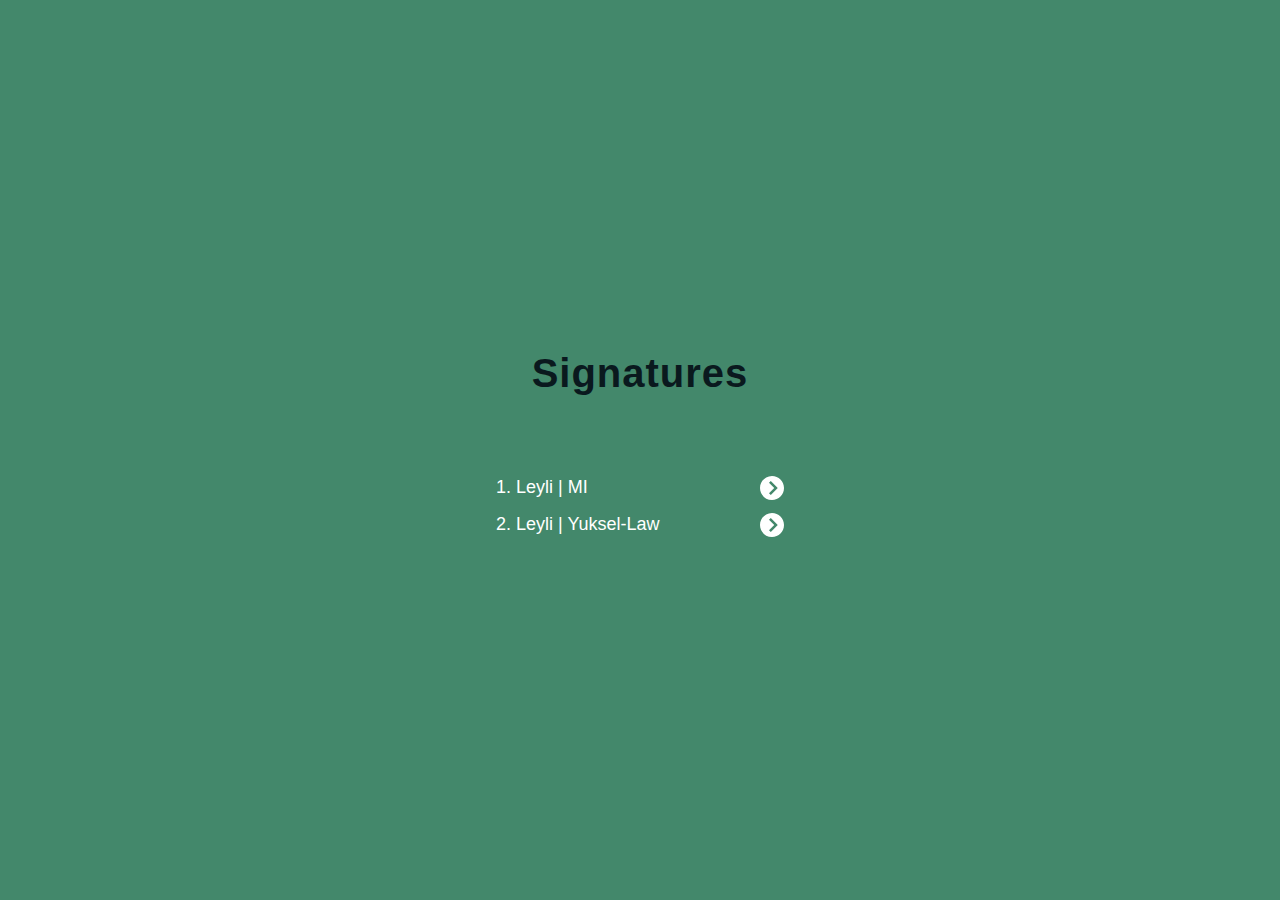
<file: index.html>
<!DOCTYPE html>
<html lang="en">
  <head>
    <meta charset="UTF-8" />
    <meta name="viewport" content="width=device-width, initial-scale=1.0" />
    <title>Signatures</title>
    <link rel="stylesheet" href="./styles.css" />
  </head>
  <body>
    <div class="container">
      <h1>Signatures</h1>
      <ul>
        <li>
          <a href="/m_i/leyli.html" target="_blank">
            1. Leyli | MI
            <svg
              xmlns="http://www.w3.org/2000/svg"
              width="24"
              height="24"
              viewBox="0 0 24 24"
            >
              <path
                d="M12 0c-6.627 0-12 5.373-12 12s5.373 12 12 12 12-5.373 12-12-5.373-12-12-12zm-1.218 19l-1.782-1.75 5.25-5.25-5.25-5.25 1.782-1.75 6.968 7-6.968 7z"
              />
            </svg>
          </a>
        </li>
        <li>
          <a href="/yuksel-law/leyli.html" target="_blank">
            2. Leyli | Yuksel-Law
            <svg
              xmlns="http://www.w3.org/2000/svg"
              width="24"
              height="24"
              viewBox="0 0 24 24"
            >
              <path
                d="M12 0c-6.627 0-12 5.373-12 12s5.373 12 12 12 12-5.373 12-12-5.373-12-12-12zm-1.218 19l-1.782-1.75 5.25-5.25-5.25-5.25 1.782-1.75 6.968 7-6.968 7z"
              />
            </svg>
          </a>
        </li>
      </ul>
    </div>
  </body>
</html>
</file>
<file: styles.css>
* {
  margin: 0;
  padding: 0;
  box-sizing: border-box;
}

body {
  color: #fff;
  font-family: sans-serif;
  background-color: #43886b;
  min-height: 100vh;
  display: flex;
  align-items: center;
  justify-content: center;
}

.container {
  display: flex;
  flex-direction: column;
  align-items: center;
  justify-content: center;
}

.container h1 {
  color: #0a191e;
  margin-bottom: 5rem;
  letter-spacing: 1px;
  font-size: 2.5rem;
}

.container ul {
  width: 100%;
  list-style: none;
}

.container ul a {
  width: 80%;
  min-width: 18rem;
  margin: 0 auto;
  color: #fff;
  font-size: 18px;
  text-decoration: none;
  display: flex;
  align-items: center;
  justify-content: space-between;
  margin-bottom: 0.8rem;
  transition: all 0.2s;
}

.container ul a svg {
  fill: #fff;
  transition: all 0.2;
}

.container ul a:hover {
  color: #0a191e;
  transform: scale(1.01);
}

.container ul a:hover svg {
  fill: #0a191e;
  transform: scale(1.01);
}
</file>
